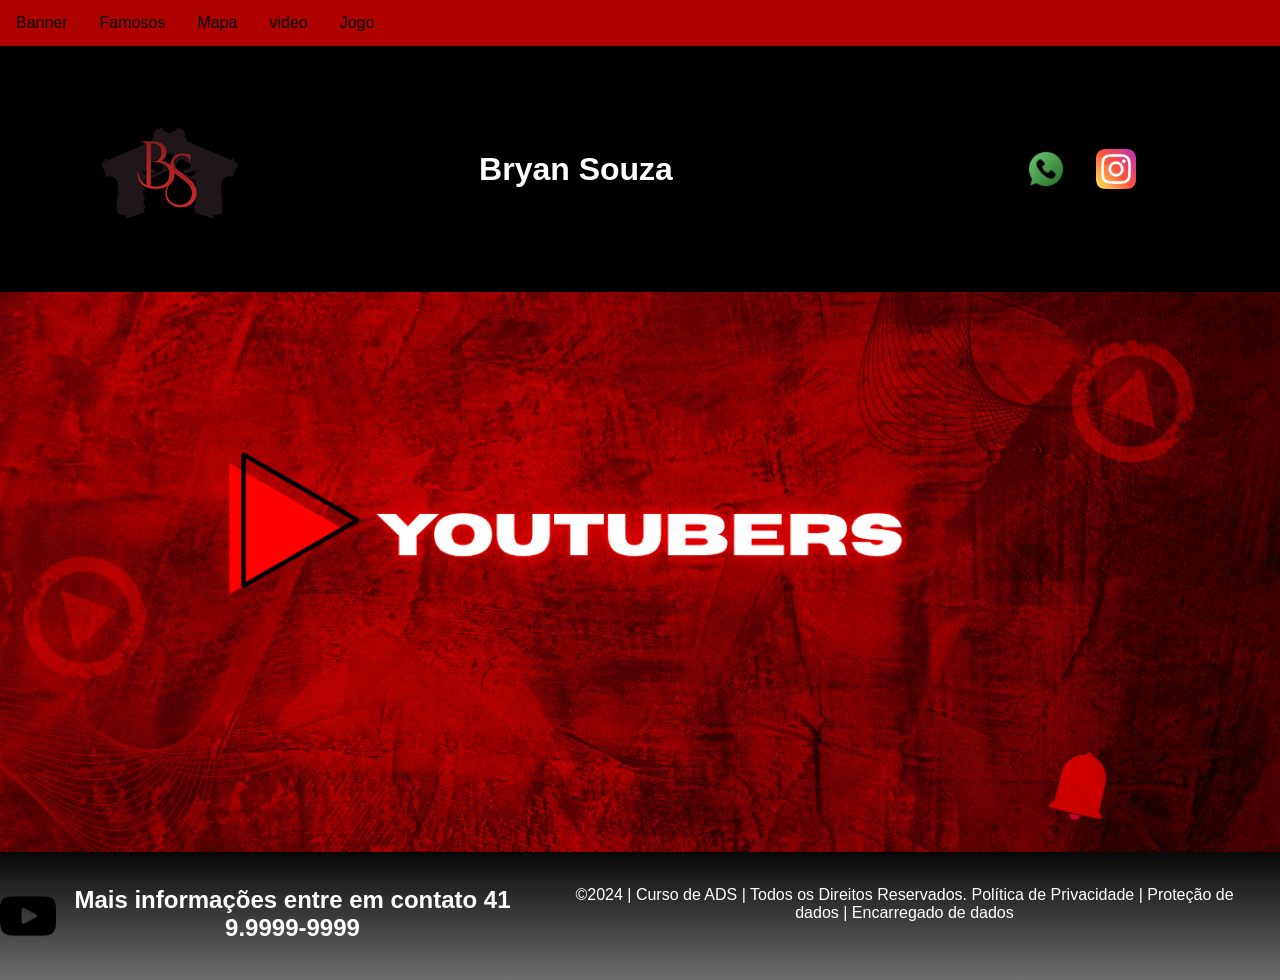
<file: index.html>
<!DOCTYPE html>
<html lang="pt-br">
<head>
<meta charset="UTF-8">
<meta name="viewport" content="width=device-width, initial-scale=1.0">
<title> Minha Página</title>
<link rel="stylesheet" href="style.css">

<!--menu-->

<ul>
<li><a href="index.html">Banner</a></li>
<li><a href="Famosos.html">Famosos</a></li>
<li><a href="Mapa.html">Mapa</a></li>
<li><a href="Video.html">video</a></li>
<li><a href="Jogo.html">Jogo</a></li>
</ul>

<!--header é a parte do cabeçalho do site, é o topo da página-->
<header class="cabecalho-itens">
<img class="cabecalho_imagem" src="B.png" alt="Logo da
Página">
<h1 class="titulo_site">Bryan Souza</h1>
<div class="sociais">
<img class="sociais" src="whatsapp.png" alt="Logo do Whats da
Escola">

<img class="sociais" src="instagram.png" alt="instagram da
Escola">

</div>
</header>







<!--Seção banner 1 é a parte do paragrafo 1 da página-->
<section class="banner1">
<img class="escola.image" src="banner vermelho youtube.png" alt="Banner da Escola">
</section>


<!--Seção rodapé é a parte final da paragrafo 3 da página-->
<footer class="escola">
<img class="logo_rodape" src="logoyt.png" alt="Logo da Escola">
<h2 class="escola-título">Mais informações entre em contato<a class="link"

href="https://wa.me/5541999999999"> 41 9.9999-9999 </a></h2>
<p></p>
<p>©2024 | Curso de ADS | Todos os Direitos Reservados.
Política de Privacidade | Proteção de dados | Encarregado de dados</p>
<p> </p>
</footer>
</body>
</html>
</file>
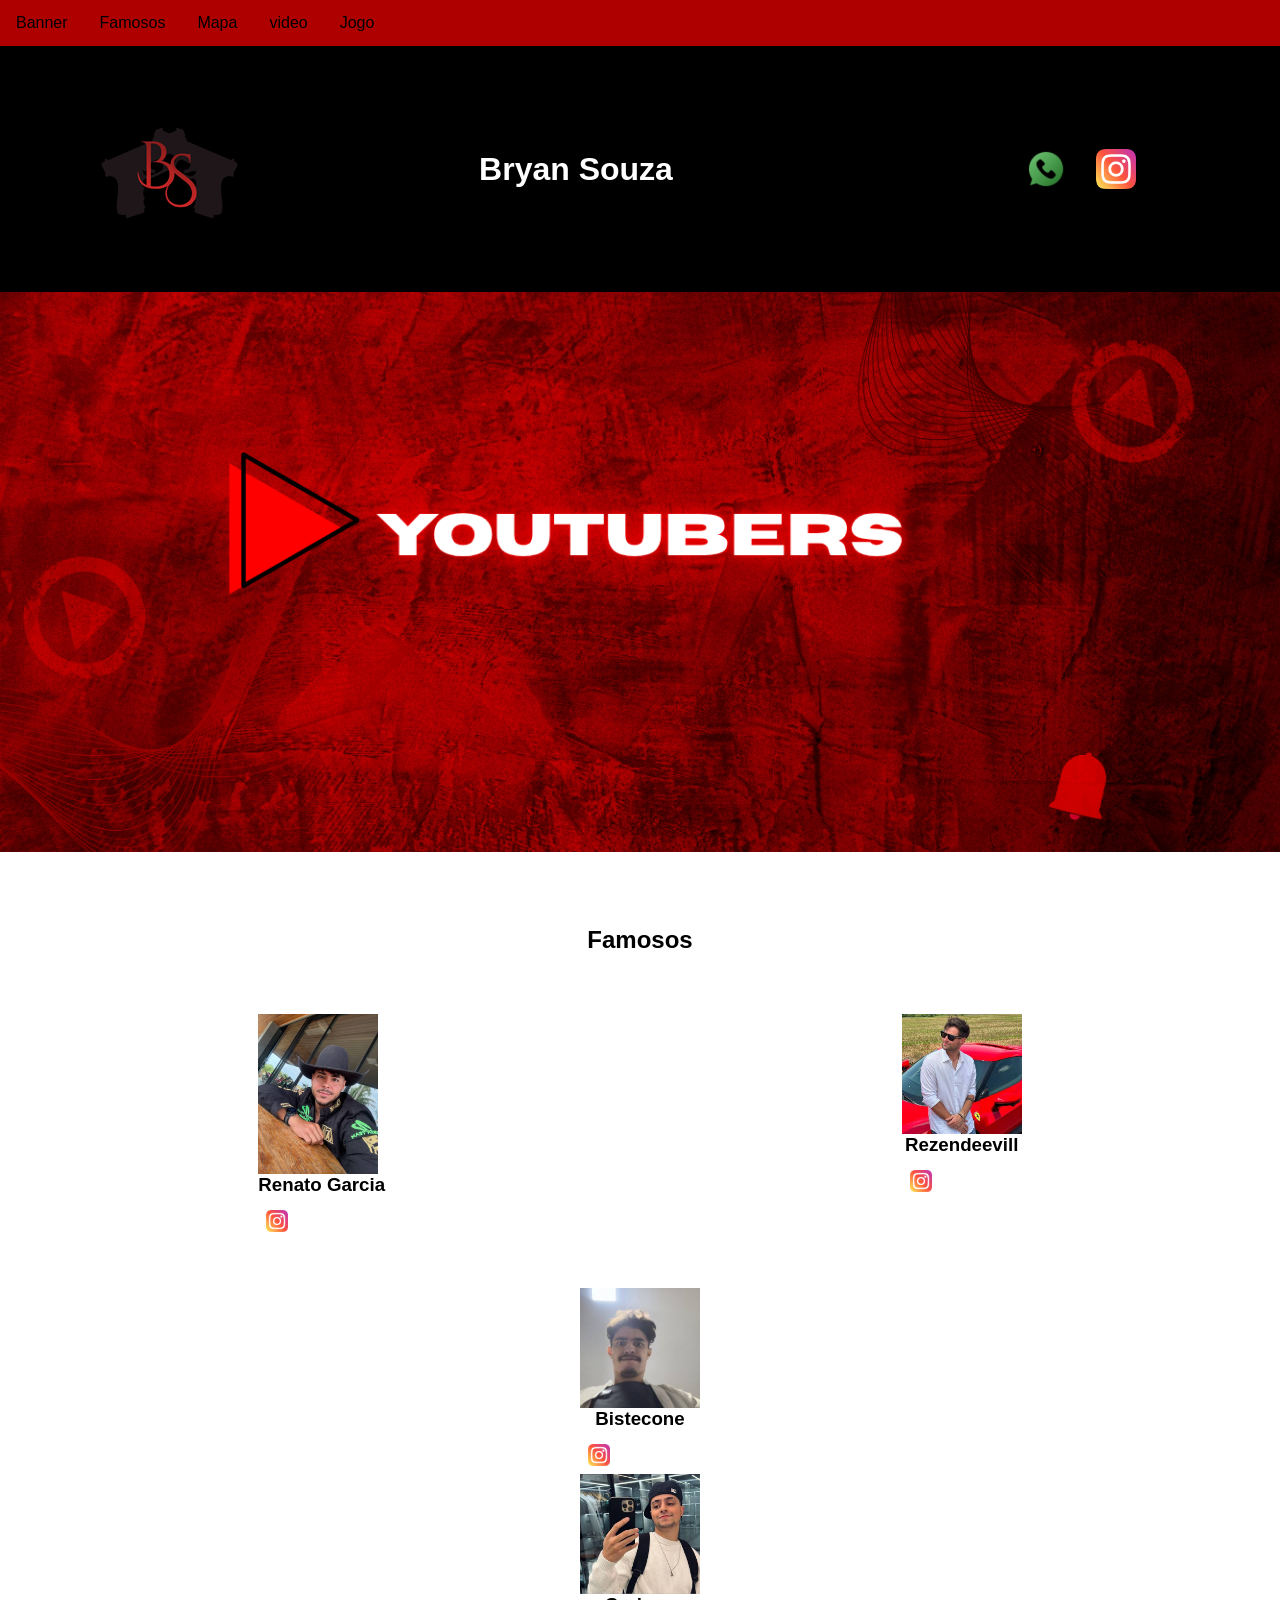
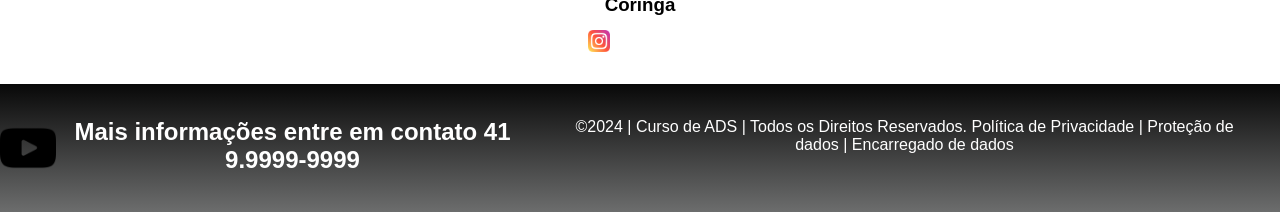
<file: Famosos.html>
<!DOCTYPE html>
<html lang="pt-br">
<head>
<meta charset="UTF-8">
<meta name="viewport" content="width=device-width, initial-scale=1.0">
<title> Minha Página</title>
<link rel="stylesheet" href="style.css">

<!--menu-->

<ul>
<li><a href="index.html">Banner</a></li>
<li><a href="Famosos.html">Famosos</a></li>
<li><a href="Mapa.html">Mapa</a></li>
<li><a href="Video.html">video</a></li>
<li><a href="Jogo.html">Jogo</a></li>
</ul>


<!--header é a parte do cabeçalho do site, é o topo da página-->
<header class="cabecalho-itens">
<img class="cabecalho_imagem" src="B.png" alt="Logo da
Página">
<h1 class="titulo_site">Bryan Souza</h1>
<div class="sociais">
<img class="sociais" src="whatsapp.png" alt="Logo do Whats da
Escola">

<img class="sociais" src="instagram.png" alt="instagram da
Escola">

</div>
</header>



<!--Seção banner 1 é a parte do paragrafo 1 da página-->
<section class="banner1">
<img class="escola.image" src="banner vermelho youtube.png" alt="Banner da Escola">
</section>

<!--Seção estudantes é a parte do paragrafo 2 da página -- "Meninos"-->
<section class="estudante">
<h1 class="estudante_titulo">Famosos</h1>
<p> </p>
<div class="estudantes_todos">
<div class="estudante-div">
<img class="estudante-imagem" src="renato.jpeg" alt="Foto da
turma do 1CDS do ano de 2026">
<h3 class="estudante-nome">Renato Garcia</h3>

<p> </p>


<img class="estudante-icone" src="instagram.png" alt="Link do
Instagram">

</div>

<div class="estudante-div">
<img class="estudante-imagem" src="rezende.jpeg" alt="Foto da
turma do 1CDS do ano de 2026">
<h3 class="estudante-nome">Rezendeevill</h3>

<p> </p>


<img class="estudante-icone" src="instagram.png" alt="Link do
Instagram">

</div>
</div>
</section>

<!--Seção estudantes é a parte do paragrafo 3 da página -- "Meninas"-->

<section class="estudante">
<div class="estudantes_todos">
<div class="estudante-div">
<img class="estudante-imagem" src="bistecone.jpeg" alt="Foto da
turma do 1CDS do ano de 2023">
<h3 class="estudante-nome">Bistecone</h3>
<p> </p>

<img class="estudante-icone" src="instagram.png" alt="Link do Instagram">

<div class="estudante-div">
<img class="estudante-imagem" src="coringa.jpeg" alt=Foto da turma do
1CDS do ano de 2023">
<h3 class="estudante-nome">Coringa</h3>
<p> </p>

<img class="estudante-icone" src="instagram.png" alt="Link do
Instagram">

</div>
</div>
</section>


<!--Seção rodapé é a parte final da paragrafo 3 da página-->
<footer class="escola">
<img class="logo_rodape" src="logoyt.png" alt="Logo da Escola">
<h2 class="escola-título">Mais informações entre em contato<a class="link"

href="https://wa.me/5541999999999"> 41 9.9999-9999 </a></h2>
<p></p>
<p>©2024 | Curso de ADS | Todos os Direitos Reservados.
Política de Privacidade | Proteção de dados | Encarregado de dados</p>
<p> </p>
</footer>
</body>
</html>
</file>
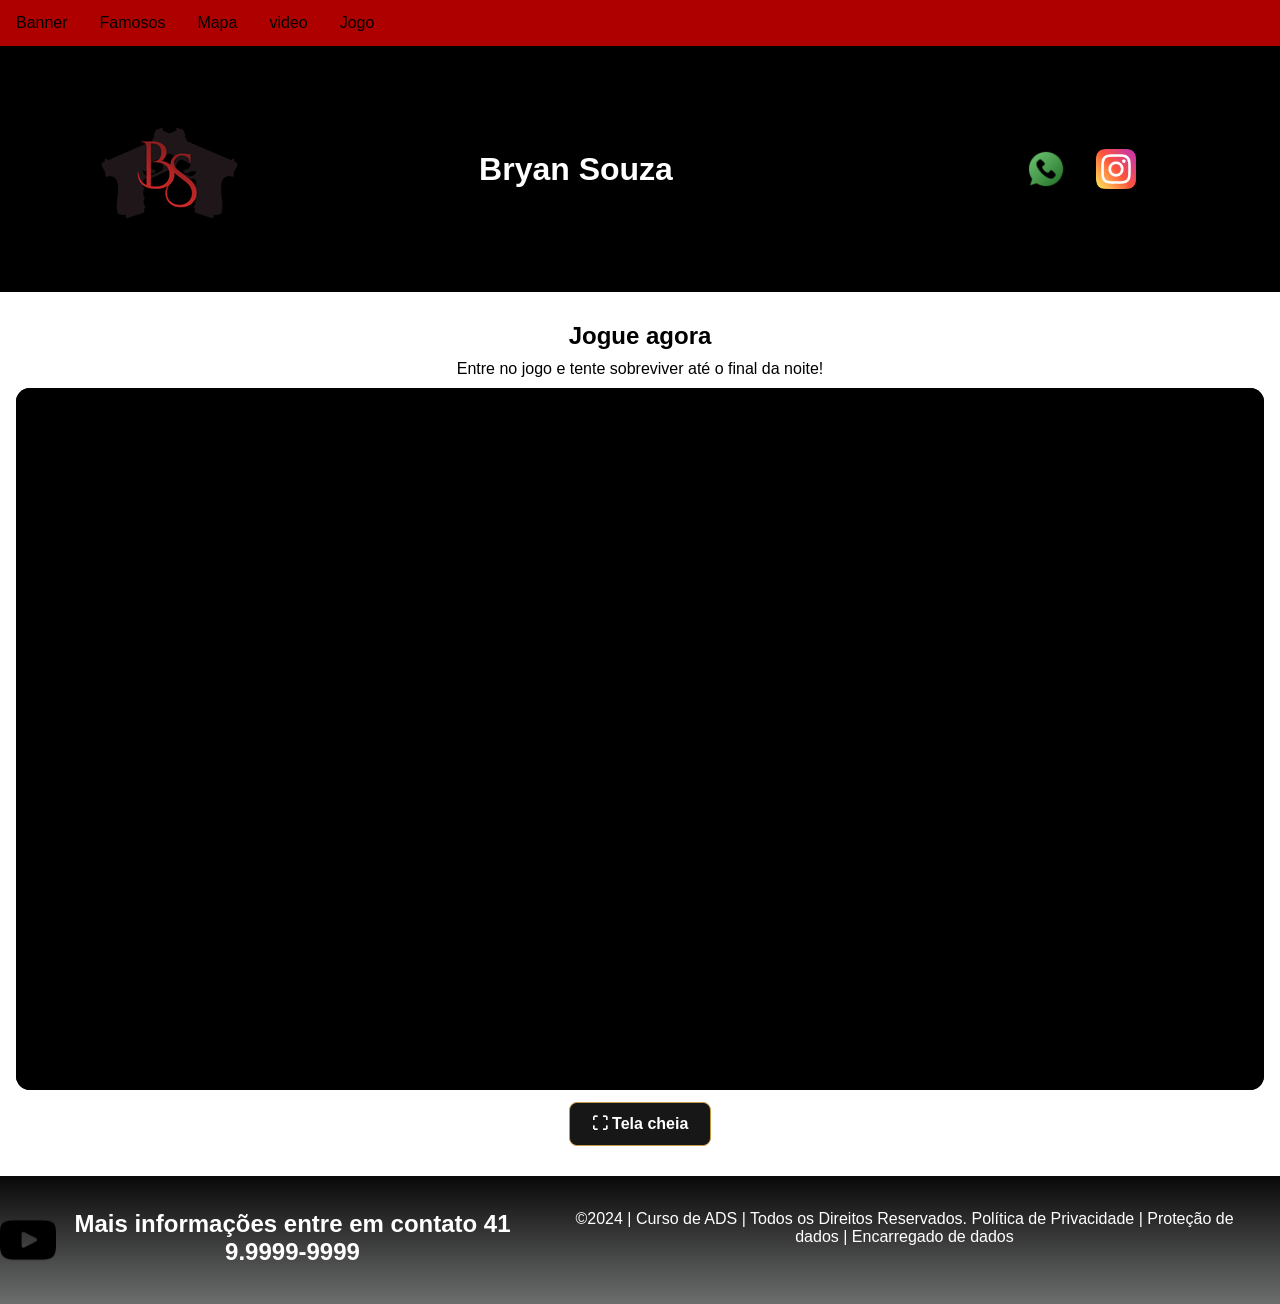
<file: Jogo.html>
<!DOCTYPE html>
<html lang="pt-br">
<head>
<meta charset="UTF-8">
<meta name="viewport" content="width=device-width, initial-scale=1.0">
<title> Minha Página</title>
<link rel="stylesheet" href="style.css">

<!--menu-->

<ul>
<li><a href="index.html">Banner</a></li>
<li><a href="Famosos.html">Famosos</a></li>
<li><a href="Mapa.html">Mapa</a></li>
<li><a href="Video.html">video</a></li>
<li><a href="Jogo.html">Jogo</a></li>
</ul>

<!--header é a parte do cabeçalho do site, é o topo da página-->
<header class="cabecalho-itens">
<img class="cabecalho_imagem" src="B.png" alt="Logo da
Página">
<h1 class="titulo_site">Bryan Souza</h1>
<div class="sociais">
<img class="sociais" src="whatsapp.png" alt="Logo do Whats da
Escola">

<img class="sociais" src="instagram.png" alt="instagram da
Escola">

</div>
</header>

<!--JOGO-->
<section id="jogo" class="secao-jogo">

    <h2>Jogue agora</h2>
    <p>Entre no jogo e tente sobreviver até o final da noite!</p>

    <div class="quadro-jogo">
        <iframe
            id="jogo-frame"
            src="https://cinco-noites-com-o-antonio.vercel.app/"
            title="Cinco Noites com o Antônio"
            allow="autoplay; fullscreen; gamepad"
            allowfullscreen>
        </iframe>
    </div>

    <button
        type="button"
        id="botao-tela-cheia"
        class="botao-tela-cheia">
        ⛶ Tela cheia
    </button>

</section>


<!--Seção rodapé é a parte final da paragrafo 3 da página-->
<footer class="escola">
<img class="logo_rodape" src="logoyt.png" alt="Logo da Escola">
<h2 class="escola-título">Mais informações entre em contato<a class="link"

href="https://wa.me/5541999999999"> 41 9.9999-9999 </a></h2>
<p></p>
<p>©2024 | Curso de ADS | Todos os Direitos Reservados.
Política de Privacidade | Proteção de dados | Encarregado de dados</p>
<p> </p>
</footer>
</body>
</html>
</file>
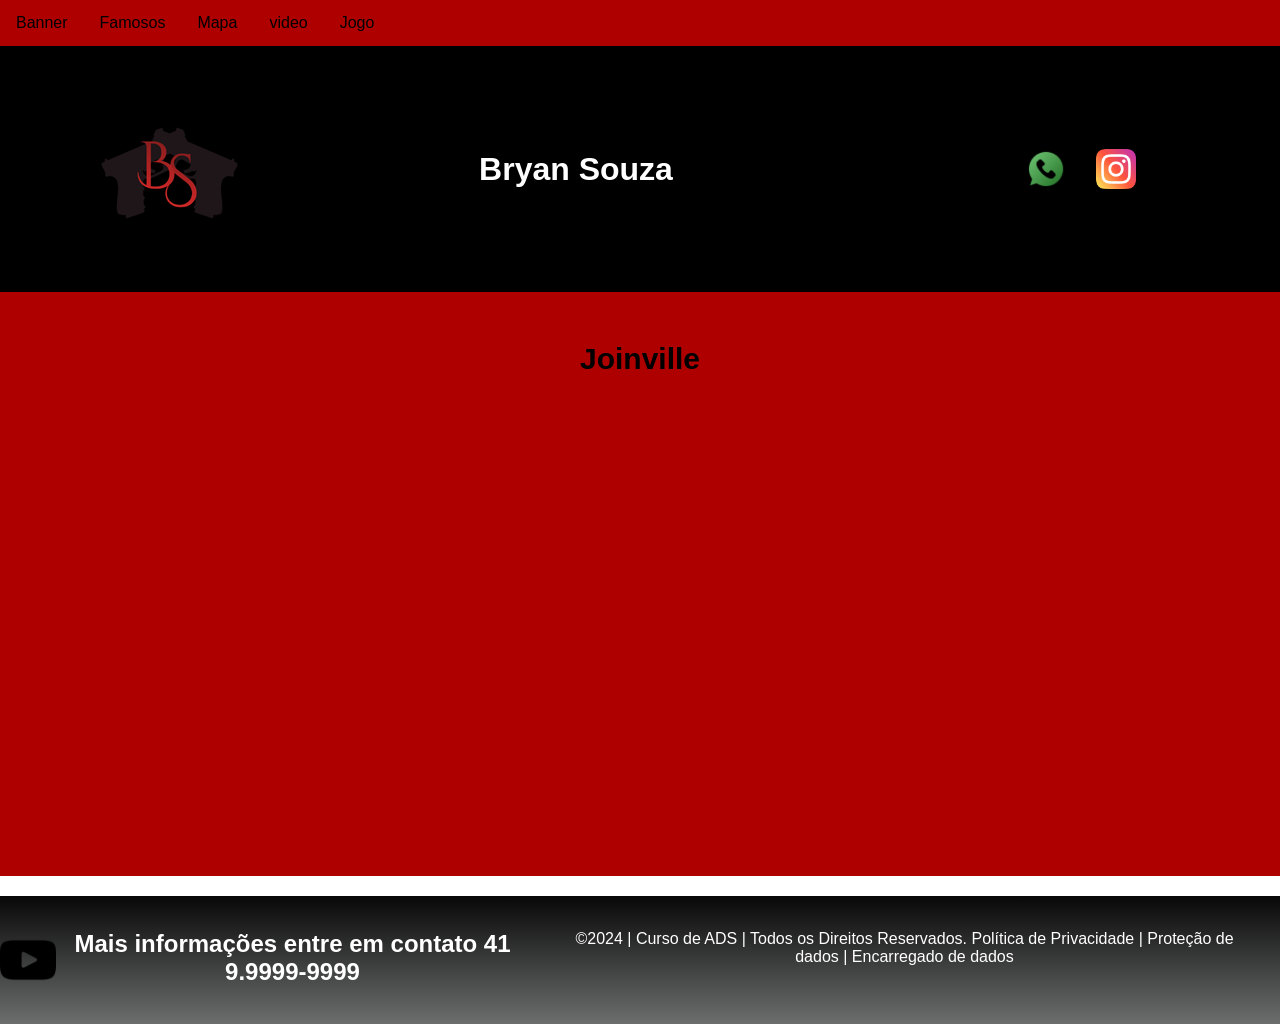
<file: Mapa.html>
<!DOCTYPE html>
<html lang="pt-br">
<head>
<meta charset="UTF-8">
<meta name="viewport" content="width=device-width, initial-scale=1.0">
<title> Minha Página</title>
<link rel="stylesheet" href="style.css">

<!--menu-->

<ul>
<li><a href="index.html">Banner</a></li>
<li><a href="Famosos.html">Famosos</a></li>
<li><a href="Mapa.html">Mapa</a></li>
<li><a href="Video.html">video</a></li>
<li><a href="Jogo.html">Jogo</a></li>
</ul>


<!--header é a parte do cabeçalho do site, é o topo da página-->
<header class="cabecalho-itens">
<img class="cabecalho_imagem" src="B.png" alt="Logo da
Página">
<h1 class="titulo_site">Bryan Souza</h1>
<div class="sociais">
<img class="sociais" src="whatsapp.png" alt="Logo do Whats da
Escola">

<img class="sociais" src="instagram.png" alt="instagram da
Escola">

</div>
</header>


<!--mapa-->

<section class="#mapa" id="mapa"></section>
</section>
<section class="localizacao">
<h2 class="localizacao-titulo">Joinville</h2>
<div class="mapa-container">
<iframe src="https://www.google.com/maps/embed?pb=!1m18!1m12!1m3!1d228989.362595824!2d-49.127716759988324!3d-26.263000836997925!2m3!1f0!2f0!3f0!3m2!1i1024!2i768!4f13.1!3m3!1m2!1s0x94dea3f39db1ab37%3A0xbc4b989df161e9fa!2sJoinville%20-%20SC!5e0!3m2!1spt-BR!2sbr!4v1794491624441!5m2!1spt-BR!2sbr" width="600" height="450" style="border:0;" allowfullscreen="" loading="lazy" referrerpolicy="strict-origin-when-cross-origin"></iframe>
</div>
</section>
</section>
</body>
</html>


<!--Seção rodapé é a parte final da paragrafo 3 da página-->
<footer class="escola">
<img class="logo_rodape" src="logoyt.png" alt="Logo da Escola">
<h2 class="escola-título">Mais informações entre em contato<a class="link"

href="https://wa.me/5541999999999"> 41 9.9999-9999 </a></h2>
<p></p>
<p>©2024 | Curso de ADS | Todos os Direitos Reservados.
Política de Privacidade | Proteção de dados | Encarregado de dados</p>
<p> </p>
</footer>
</body>
</html>
</file>
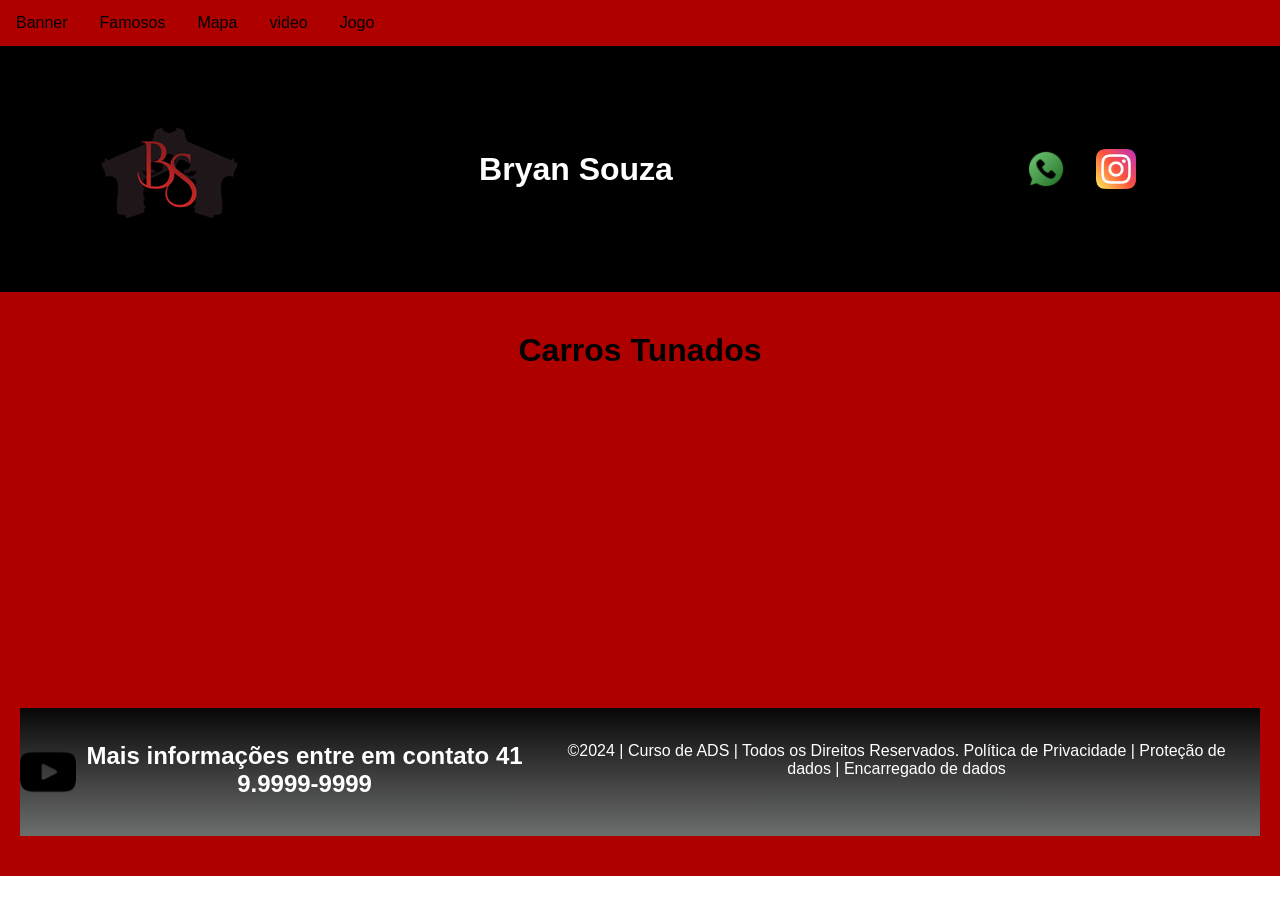
<file: Video.html>
<!DOCTYPE html>
<html lang="pt-br">
<head>
<meta charset="UTF-8">
<meta name="viewport" content="width=device-width, initial-scale=1.0">
<title> Minha Página</title>
<link rel="stylesheet" href="style.css">

<!--menu-->

<ul>
<li><a href="index.html">Banner</a></li>
<li><a href="Famosos.html">Famosos</a></li>
<li><a href="Mapa.html">Mapa</a></li>
<li><a href="Video.html">video</a></li>
<li><a href="Jogo.html">Jogo</a></li>
</ul>


<!--header é a parte do cabeçalho do site, é o topo da página-->
<header class="cabecalho-itens">
<img class="cabecalho_imagem" src="B.png" alt="Logo da
Página">
<h1 class="titulo_site">Bryan Souza</h1>
<div class="sociais">
<img class="sociais" src="whatsapp.png" alt="Logo do Whats da
Escola">

<img class="sociais" src="instagram.png" alt="instagram da
Escola">

</div>
</header>


<!--parte do video-->
<!-- video do youtube -->

<div class="container-video">
<h3 class="titulo-video">Carros Tunados</h3>
</section>
<iframe width="560" height="315" src="https://www.youtube.com/embed/vod_MeQcaQM?si=nbGMFzcScRA33HYP" title="YouTube video player" frameborder="0" allow="accelerometer; autoplay; clipboard-write; encrypted-media; gyroscope; picture-in-picture; web-share" referrerpolicy="strict-origin-when-cross-origin" allowfullscreen></iframe>
</body>
</html>



<!--Seção rodapé é a parte final da paragrafo 3 da página-->
<footer class="escola">
<img class="logo_rodape" src="logoyt.png" alt="Logo da Escola">
<h2 class="escola-título">Mais informações entre em contato<a class="link"

href="https://wa.me/5541999999999"> 41 9.9999-9999 </a></h2>
<p></p>
<p>©2024 | Curso de ADS | Todos os Direitos Reservados.
Política de Privacidade | Proteção de dados | Encarregado de dados</p>
<p> </p>
</footer>
</body>
</html>
</file>
<file: style.css>
*{
margin: 0;
padding: 0;
box-sizing: border-box;
}
body{
font-family: "Poppins", sans-serif;
}
header{
background-color: #000000;
color: white;
width: 100%;
padding: 20px;
}
.cabecalho-itens{
max-width: 1980px;
margin: 0 auto;
display: flex;
align-items: center;
justify-content: center;
}
.cabecalho-imagem{
width: 10%;
display: flex;
justify-content: flex-start;
align-items: center;
}
.titulo_site{
padding: 50px;
text-align: center;
width: 50%;
font: 30px;
}
.sociais{
display: flex;
justify-content: flex-end;
width: 25%;
padding-right: 30px;
}
.banner1{
display: flex;
justify-content: center;
}

.banner1 img{
    width: 100%;
}
.estudante_titulo{
padding: 50px;
text-align: center;

}
.estudante-nome{
text-align: center;
}
.estudante-imagem{
width: 120px;
align-items: center;
justify-content: center;
}

.estudante-icone{
width: 38px;
padding: 4px 8px;
}*{
margin: 0;
padding: 0;
box-sizing: border-box;
}
body{
font-family: "Poppins", sans-serif;
}
header{
background-color: #000000;
color: white;
width: 100%;
padding: 20px;
}
.cabecalho-itens{
max-width: 1980px;
margin: 0 auto;
display: flex;
align-items: center;
justify-content: center;
}
.cabecalho-imagem{
width: 10%;
display: flex;
justify-content: flex-start;
align-items: center;
}
.titulo_site{
padding: 50px;
text-align: center;
width: 50%;
font: 30px;
}
.sociais{
display: flex;
justify-content: flex-end;
width: 25%;
padding-right: 30px;
}
.banner1{
display: flex;
justify-content: center;
}
.estudante_titulo{
padding: 50px;
text-align: center;

}
.estudante-nome{
text-align: center;
}
.estudante-imagem{
width: 120px;
display: flex;
justify-content: center;
align-items: center;
}
.estudante-icone{
width: 38px;
padding: 4px 8px;
}
.estudante{
background-image: background-color(#af0000);
padding: 24px 0;
}

.estudante.div{
text-align: center;
padding: 24px 0;
}
.estudantes_todos{
display: flex;
justify-content: space-around;
}
.escola{
background-image: linear-gradient(#080808,#6c6d6d);
color: white;
display: flex;
justify-content:center;
padding: 24px 0;
text-align:center;
display:block;
}
.escola-titulo{
padding: 50px;
text-align: center;
}
.logo_rodape{
height: 80px;
padding: 12px 0;

}

.link{
color: #ffffff;
text-decoration: none;
}
.estudante{
background-image: background-color(#af0000);
padding: 24px 0;
}

.estudante.div{
text-align: center;
padding: 24px 0;
}
.estudantes_todos{
display: flex;
justify-content: space-around;
}
.escola {
background-color: #af0000;
color: white;
display: flex;
justify-content: center;
padding: 24px 0;
text-align: center;
}

.escola-titulo{
padding: 50px;
text-align: center;
}
.logo_rodape{
height: 80px;
padding: 12px 0;

}

.link{
color: #ffffff;
text-decoration: none;
}


/*JOGO*/

.secao-jogo {
    width: 100%;
    margin: 30px auto;
    box-sizing: border-box;
    text-align: center;
}

/* Quadro do jogo */
.quadro-jogo {
    display: block;
    position: relative;
    width: calc(100% - 32px);
    max-width: 1400px;
    aspect-ratio: 16 / 9;
    margin: 0 auto;
    padding: 0;
    background: #080808;
    overflow: hidden;
    border-radius: 14px;
    box-sizing: border-box;
}

/* O jogo preenche completamente o quadro */
.quadro-jogo iframe {
    position: absolute;
    inset: 0;
    display: block;
    width: 100%;
    height: 100%;
    max-width: none;
    margin: 0;
    padding: 0;
    border: none;
    background: #000000;
}

/* Tela cheia */
#jogo-frame:fullscreen {
    position: fixed;
    inset: 0;
    width: 100vw;
    height: 100vh;
    max-width: none;
    border: none;
    border-radius: 0;
    background: #000000;
}

/* Botão de tela cheia */
.botao-tela-cheia {
    display: block;
    margin: 12px auto 30px;
    padding: 12px 22px;
    background: #171717;
    color: #ffffff;
    border: 1px solid #c49b45;
    border-radius: 8px;
    font-size: 16px;
    font-weight: bold;
    cursor: pointer;
    transition: background 0.2s, color 0.2s;
}

.botao-tela-cheia:hover {
    background: #c49b45;
    color: #111111;
}

/* Link para abrir o jogo em outra aba */
.link-jogo {
    margin-top: 14px;
}

.link-jogo a {
    color: #c49b45;
    text-decoration: none;
}

.link-jogo a:hover {
    text-decoration: underline;
}


/* essse e a parte do mapa */

.localizacao {
text-align: center;
font-size: 20px;
padding: 40px;
background-color: #af0000;
color: #000000;
margin-bottom: 20px;
}


.mapa-container iframe {
margin-bottom: 20px;
display: block;
margin: 0 auto;
max-width: 100%;
border-radius: 0;
border: none;
}

/* parte do video*/

.container-video {
background-color: #af0000; 
width: 100%;
padding: 40px 20px;
text-align: center; 
margin: 0;
border-radius: 0;

}

.titulo-video {
color: #000000;
font-size: 32px;
margin-bottom: 20px;
}

.container-video iframe {
max-width: 100%;
border: none;
}

/* Responsivo */

@media (max-width: 768px) {
.cabecalho-itens,
.estudantes_todos {
display: flex;
flex-direction: column;
gap: 20px;
}
.cabecalho-imagem, 
.titulo_site, 
.sociais {
width: 100%;
text-align: center;
justify-content: center;
}

iframe {
width: 100%;
height: 250px;
}
}

/*menu*/

body {
margin: 0;
padding: 0;
}

h2, p {
margin: 10px;
}

ul {
list-style-type: none;
margin: 0;
padding: 0;
overflow: hidden;
background-color: #af0000;
}

ul li {
float: left;
}

ul li a {
display: block;
color: #000000;
text-align: center;
padding: 14px 16px;
text-decoration: none;
}

ul li a:hover {
background-color: #af0000;
}
</file>
